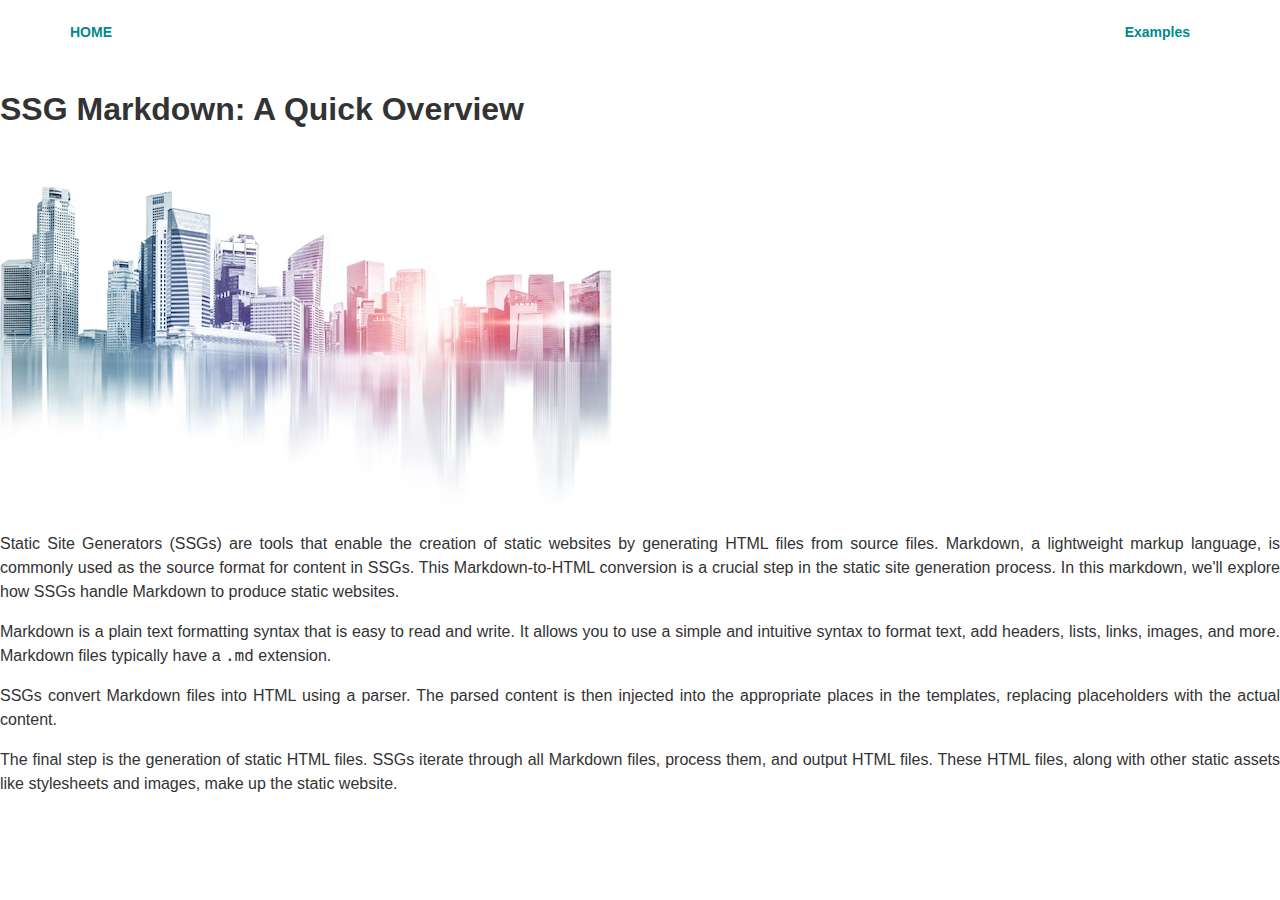
<file: index.html>
<!DOCTYPE html>
<html lang="en">
<head>
<meta charset="UTF-8">
<meta name="viewport" content="width=device-width, initial-scale=1.0">
<title>SSG Markdown</title>
<link href="https://cdn.jsdelivr.net/npm/bootstrap@5.3.2/dist/css/bootstrap.min.css" rel="stylesheet" integrity="sha384-T3c6CoIi6uLrA9TneNEoa7RxnatzjcDSCmG1MXxSR1GAsXEV/Dwwykc2MPK8M2HN" crossorigin="anonymous">

<link href="css/styles.css" rel="stylesheet">
</head>
<body>
  <header>
    <nav>
      <div class="name">
        <a href="/">HOME</a>
      </div>
      <div class="menu-icon" id="menuIcon">&#9776;</div>
      <ul id="menuItems">
        <li><a href="/examples.html">Examples</a></li>
      </ul>
    </nav>
  </header>
  <div class="container">
    <div class="container-fluid my-5">
<h1>SSG Markdown: A Quick Overview</h1>

<p><img src="./img/img.png" alt="Sample Image" title="" /></p>

<p>Static Site Generators (SSGs) are tools that enable the creation of static websites by generating HTML files from source files. Markdown, a lightweight markup language, is commonly used as the source format for content in SSGs. This Markdown-to-HTML conversion is a crucial step in the static site generation process. In this markdown, we'll explore how SSGs handle Markdown to produce static websites.</p>

<p>Markdown is a plain text formatting syntax that is easy to read and write. It allows you to use a simple and intuitive syntax to format text, add headers, lists, links, images, and more. Markdown files typically have a <code>.md</code> extension.</p>

<p>SSGs convert Markdown files into HTML using a parser. The parsed content is then injected into the appropriate places in the templates, replacing placeholders with the actual content.</p>

<p>The final step is the generation of static HTML files. SSGs iterate through all Markdown files, process them, and output HTML files. These HTML files, along with other static assets like stylesheets and images, make up the static website.</p>
  </div>
  <script src="https://cdn.jsdelivr.net/npm/@popperjs/core@2.11.8/dist/umd/popper.min.js" integrity="sha384-I7E8VVD/ismYTF4hNIPjVp/Zjvgyol6VFvRkX/vR+Vc4jQkC+hVqc2pM8ODewa9r" crossorigin="anonymous"></script>
  <script src="https://cdn.jsdelivr.net/npm/bootstrap@5.3.2/dist/js/bootstrap.min.js" integrity="sha384-BBtl+eGJRgqQAUMxJ7pMwbEyER4l1g+O15P+16Ep7Q9Q+zqX6gSbd85u4mG4QzX+" crossorigin="anonymous"></script>
  <script src="js/index.js"></script>
</div>
</body>
</html>
</file>
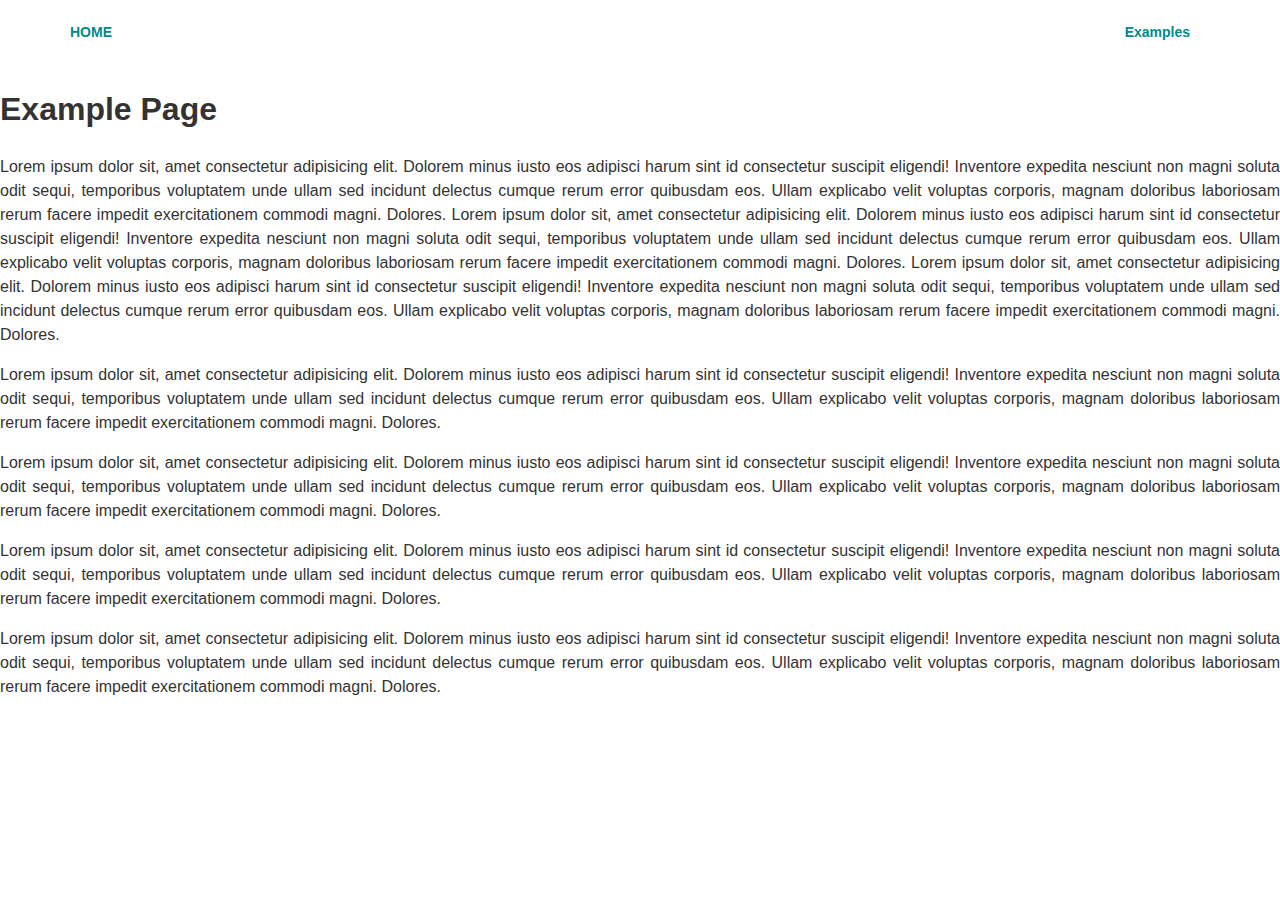
<file: examples.html>
<!DOCTYPE html>
<html lang="en">
<head>
<meta charset="UTF-8">
<meta name="viewport" content="width=device-width, initial-scale=1.0">
<title>SSG Markdown</title>
<link href="https://cdn.jsdelivr.net/npm/bootstrap@5.3.2/dist/css/bootstrap.min.css" rel="stylesheet" integrity="sha384-T3c6CoIi6uLrA9TneNEoa7RxnatzjcDSCmG1MXxSR1GAsXEV/Dwwykc2MPK8M2HN" crossorigin="anonymous">

<link href="css/styles.css" rel="stylesheet">
</head>
<body>
  <header>
    <nav>
      <div class="name">
        <a href="/">HOME</a>
      </div>
      <div class="menu-icon" id="menuIcon">&#9776;</div>
      <ul id="menuItems">
        <li><a href="/examples.html">Examples</a></li>
      </ul>
    </nav>
  </header>
  <div class="container">
    <div class="container-fluid my-5">
<h1>Example Page</h1>

<p>Lorem ipsum dolor sit, amet consectetur adipisicing elit. Dolorem minus iusto eos adipisci harum sint id consectetur suscipit eligendi! Inventore expedita nesciunt non magni soluta odit sequi, temporibus voluptatem unde ullam sed incidunt delectus cumque rerum error quibusdam eos. Ullam explicabo velit voluptas corporis, magnam doloribus laboriosam rerum facere impedit exercitationem commodi magni. Dolores. Lorem ipsum dolor sit, amet consectetur adipisicing elit. Dolorem minus iusto eos adipisci harum sint id consectetur suscipit eligendi! Inventore expedita nesciunt non magni soluta odit sequi, temporibus voluptatem unde ullam sed incidunt delectus cumque rerum error quibusdam eos. Ullam explicabo velit voluptas corporis, magnam doloribus laboriosam rerum facere impedit exercitationem commodi magni. Dolores. Lorem ipsum dolor sit, amet consectetur adipisicing elit. Dolorem minus iusto eos adipisci harum sint id consectetur suscipit eligendi! Inventore expedita nesciunt non magni soluta odit sequi, temporibus voluptatem unde ullam sed incidunt delectus cumque rerum error quibusdam eos. Ullam explicabo velit voluptas corporis, magnam doloribus laboriosam rerum facere impedit exercitationem commodi magni. Dolores.</p>

<p>Lorem ipsum dolor sit, amet consectetur adipisicing elit. Dolorem minus iusto eos adipisci harum sint id consectetur suscipit eligendi! Inventore expedita nesciunt non magni soluta odit sequi, temporibus voluptatem unde ullam sed incidunt delectus cumque rerum error quibusdam eos. Ullam explicabo velit voluptas corporis, magnam doloribus laboriosam rerum facere impedit exercitationem commodi magni. Dolores.</p>

<p>Lorem ipsum dolor sit, amet consectetur adipisicing elit. Dolorem minus iusto eos adipisci harum sint id consectetur suscipit eligendi! Inventore expedita nesciunt non magni soluta odit sequi, temporibus voluptatem unde ullam sed incidunt delectus cumque rerum error quibusdam eos. Ullam explicabo velit voluptas corporis, magnam doloribus laboriosam rerum facere impedit exercitationem commodi magni. Dolores.</p>

<p>Lorem ipsum dolor sit, amet consectetur adipisicing elit. Dolorem minus iusto eos adipisci harum sint id consectetur suscipit eligendi! Inventore expedita nesciunt non magni soluta odit sequi, temporibus voluptatem unde ullam sed incidunt delectus cumque rerum error quibusdam eos. Ullam explicabo velit voluptas corporis, magnam doloribus laboriosam rerum facere impedit exercitationem commodi magni. Dolores.</p>

<p>Lorem ipsum dolor sit, amet consectetur adipisicing elit. Dolorem minus iusto eos adipisci harum sint id consectetur suscipit eligendi! Inventore expedita nesciunt non magni soluta odit sequi, temporibus voluptatem unde ullam sed incidunt delectus cumque rerum error quibusdam eos. Ullam explicabo velit voluptas corporis, magnam doloribus laboriosam rerum facere impedit exercitationem commodi magni. Dolores.</p>
  </div>
  <script src="https://cdn.jsdelivr.net/npm/@popperjs/core@2.11.8/dist/umd/popper.min.js" integrity="sha384-I7E8VVD/ismYTF4hNIPjVp/Zjvgyol6VFvRkX/vR+Vc4jQkC+hVqc2pM8ODewa9r" crossorigin="anonymous"></script>
  <script src="https://cdn.jsdelivr.net/npm/bootstrap@5.3.2/dist/js/bootstrap.min.js" integrity="sha384-BBtl+eGJRgqQAUMxJ7pMwbEyER4l1g+O15P+16Ep7Q9Q+zqX6gSbd85u4mG4QzX+" crossorigin="anonymous"></script>
  <script src="js/index.js"></script>
</div>
</body>
</html>
</file>
<file: css/styles.css>
/* Default navigation styles */
body {
  font-family: 'Roboto', sans-serif;
  margin: 0;
  padding: 0;
  min-height: 100vh;
  display: flex;
  flex-direction: column;

  font-size: 16px;
  line-height: 1.5;
  color: #333333;
  text-align: justify;
}

header {
  background-color: #ffffff;
  padding: 20px;
}

nav {
  display: flex;
  justify-content: space-between;
  align-items: center;
  max-width: 1140px;
  margin: 0 auto;
}

nav ul {
  list-style: none;
  margin: 0;
  padding: 0;
  display: flex;
}

nav ul li {
  margin-right: 20px;
}

a {
  text-decoration: none;
  color: darkcyan;
  font-size: 14px;
  font-weight: 600;
}

a:hover {
  border-bottom: 1.5px dashed darkcyan;
}

.menu-icon {
  display: none;
  cursor: pointer;
}

hr {
  border-top: 1px solid darkcyan;
}

::selection {
  background-color: darkcyan;
  color: #ffffff;
}

/* Media query for screens up to 768px */
@media (max-width: 768px) {
  nav ul {
    display: none;
    flex-direction: column;
    background-color: #ffffff;
    position: absolute;
    top: 70px;
    left: 0;
    width: 100%;
    box-shadow: 0px 2px 4px rgba(0, 0, 0, 0.1);
    padding: 10px 0;
  }

  nav ul.show {
    display: flex;
  }

  nav ul li {
    margin: 0;
    padding: 10px 20px;
    text-align: center;
  }

  .menu-icon {
    display: block;
    cursor: pointer;
    padding: 10px;
    font-size: 20px;
  }
}
</file>
